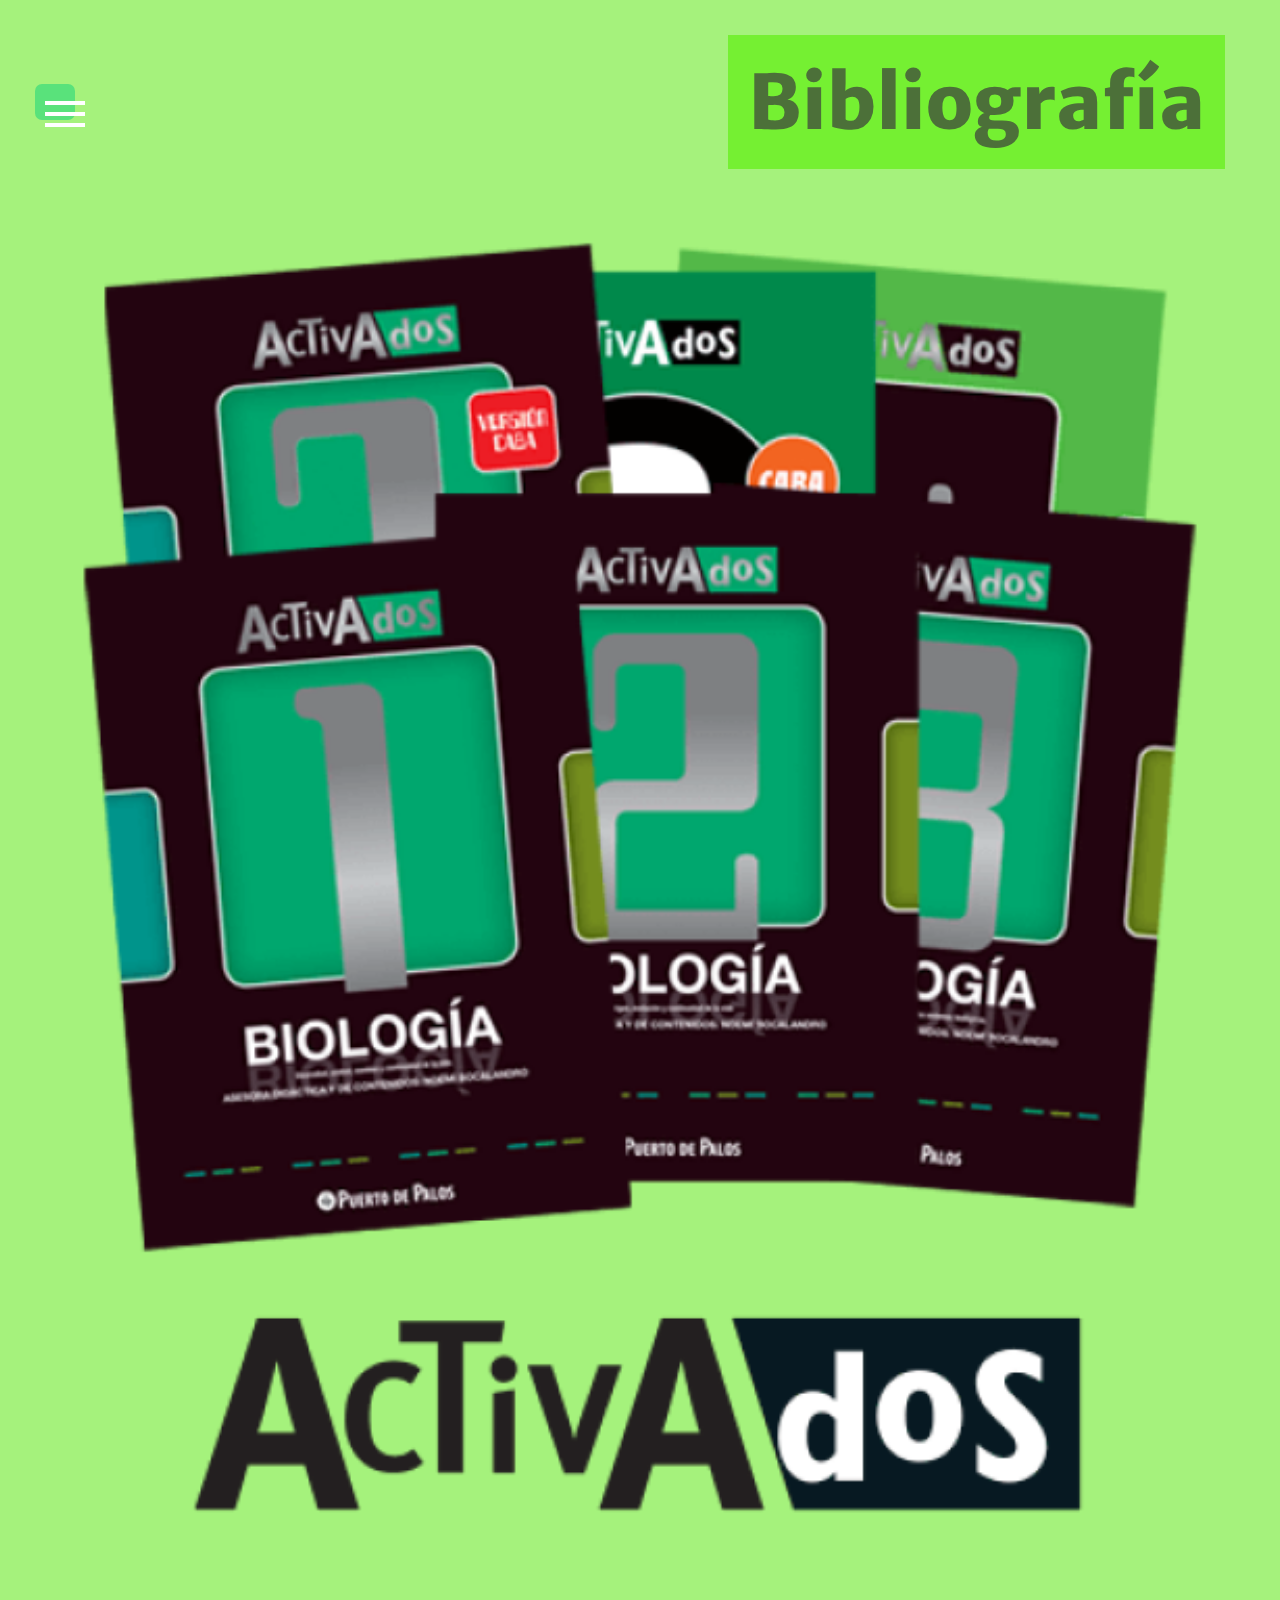
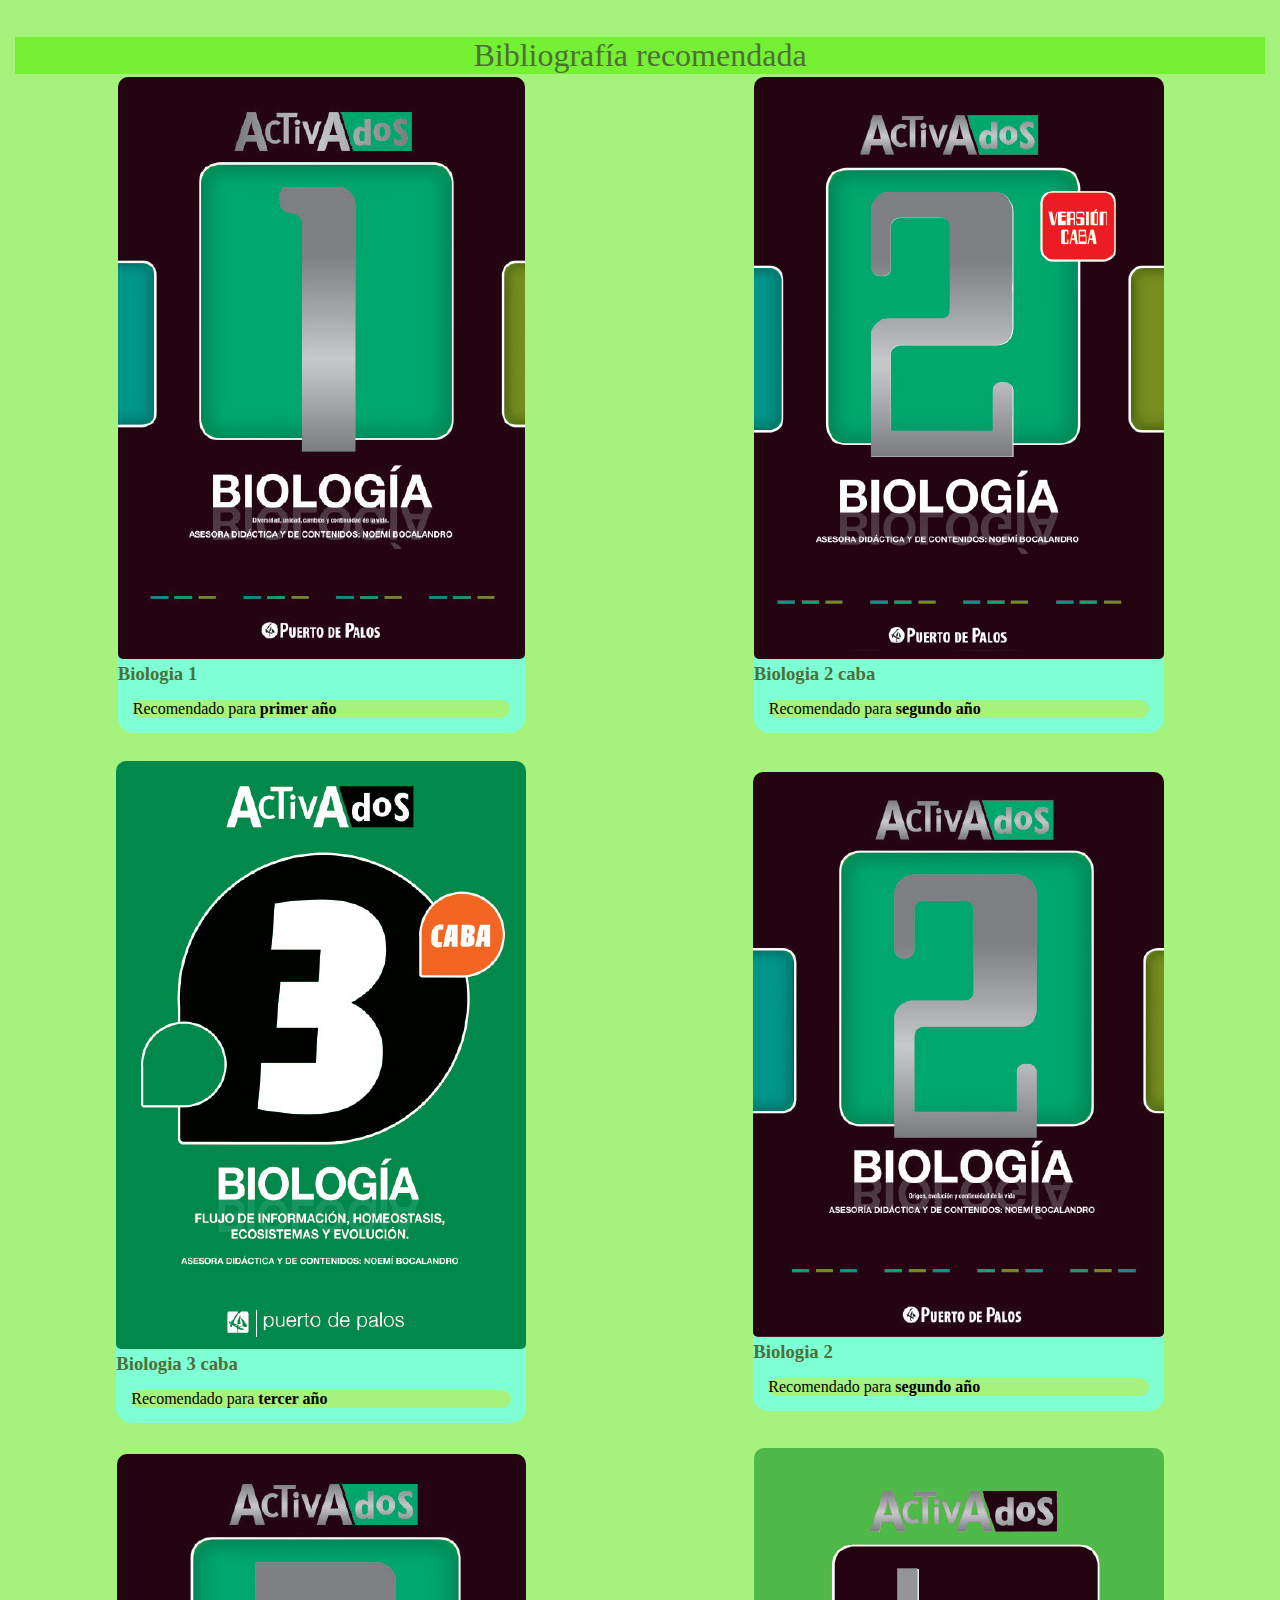
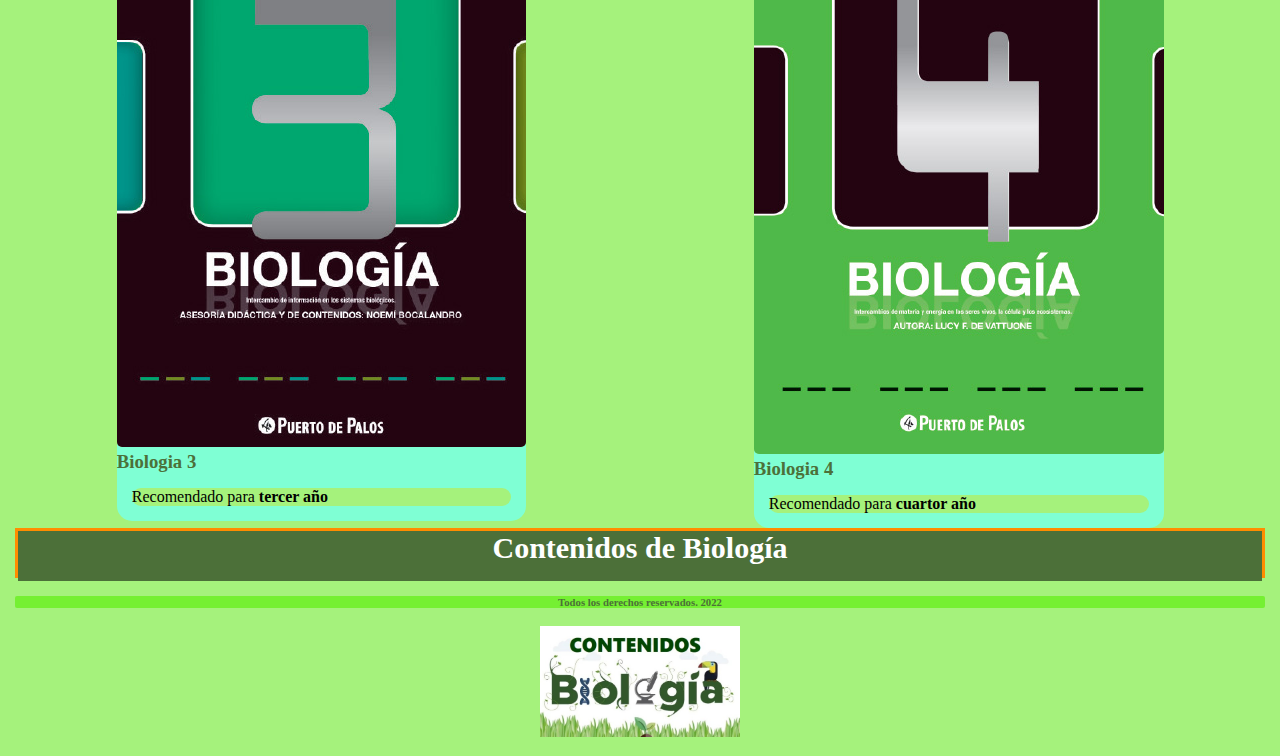
<file: bibliografia.html>
<!DOCTYPE html>
<html lang="es">
<head>
    <meta charset="UTF-8">
    <meta http-equiv="X-UA-Compatible" content="IE=edge">
    <meta name="viewport" content="width=device-width, initial-scale=1.0">
    <link rel="shortcut icon" href="./assets/Imagenes/greenstarbio.ico" type="image/x-icon">
    <title>Bibliografía</title>
    <link rel="stylesheet" href="./css/style.css">
    <link rel="stylesheet" href="./css/animaciones.css">
</head>
<body>
    <header>
        <nav class="menuHTML">
            <label for="menu-toggle">
                <div class="botonMenu">
                  <span></span>
                  <span></span>
                  <span></span>
                </div>
            </label>
            <input type="checkbox" id="menu-toggle" />
            <ul id="trickMenu">
                <li>
                   <a href="./index.html">Inicio: contenidos de biología</a>
                </li>
                <li>
                    <a href="./primero.html">Contenidos de primer año</a>
                </li>
                <li>
                    <a href="./segundo.html">Contenidos de segundo año</a>
                </li>
                <li>
                    <a href="./tercero.html">Contenidos de tercer año</a>
                </li>
                <li>
                    <a href="./registrese.html">Registrese</a>
                </li>
                <li>
                    <a href="./contacto.html">Contacto</a>
                </li>
                <li>
                     <a href="./bibliografia.html">Bibliografía</a>
                </li>
            </ul>
        </nav>
        <h1>Bibliografía</h1>
    </header>
    <main> 
        <figure>
            <img src="./assets/Imagenes/activadosbio.png" alt="Bibliografia para biología" width="100%">
        </figure>
        <h2>Bibliografía recomendada</h2>

        <section id="container">
            <div class="grid-container">

            <div class="grid-item g1">
                <img src="./assets/Imagenes/biologia1.jpg" alt="Biología 1 caba">
                <h3>Biologia 1</h3>
                <p>Recomendado para <b>primer año</b></p>
            </div>
            <div class="grid-item g2">
                <img src="./assets/Imagenes/biologia2caba.jpg" alt="Biología 2 caba">
                <h3>Biologia 2 caba</h3>
                <p>Recomendado para <b>segundo año</b></p>
            </div>
            <div class="grid-item g3">
                <img src="./assets/Imagenes/biologia3caba.jpg" alt="Biología 3 caba">
                <h3>Biologia 3 caba</h3>
                <p>Recomendado para <b>tercer año</b></p>
            </div>
            <div class="grid-item g4">
                <img src="./assets/Imagenes/biologia2.jpg" alt="Biología 2">
                <h3>Biologia 2</h3>
                <p>Recomendado para <b>segundo año</b></p>
            </div>
            <div class="grid-item g5">
                <img src="./assets/Imagenes/biologia3.jpg" alt="Biología 3">
                <h3>Biologia 3</h3>
                <p>Recomendado para <b>tercer año</b></p>
            </div>
            <div class="grid-item g6">
                <img src="./assets/Imagenes/biologia4.jpg" alt="Biología 4">
                <h3>Biologia 4</h3>
                <p>Recomendado para <b>cuartor año</b></p>
            </div>

            </div>


        </section>
     
        

    </main>
    <footer> 
        <section class="secciónPie">
            <div class="animación">
               Contenidos de Biología     
            </div>
        </section>
        <br>
        <h6 class="pie">Todos los derechos reservados. 2022</h6>
        <br>
        <figure>
            <img src="./assets/Imagenes/contenidos_biologia.jpg" alt="Imagen sobre biología" width="200px">
        </figure> 
    </footer>    
</body>
</html>
</file>
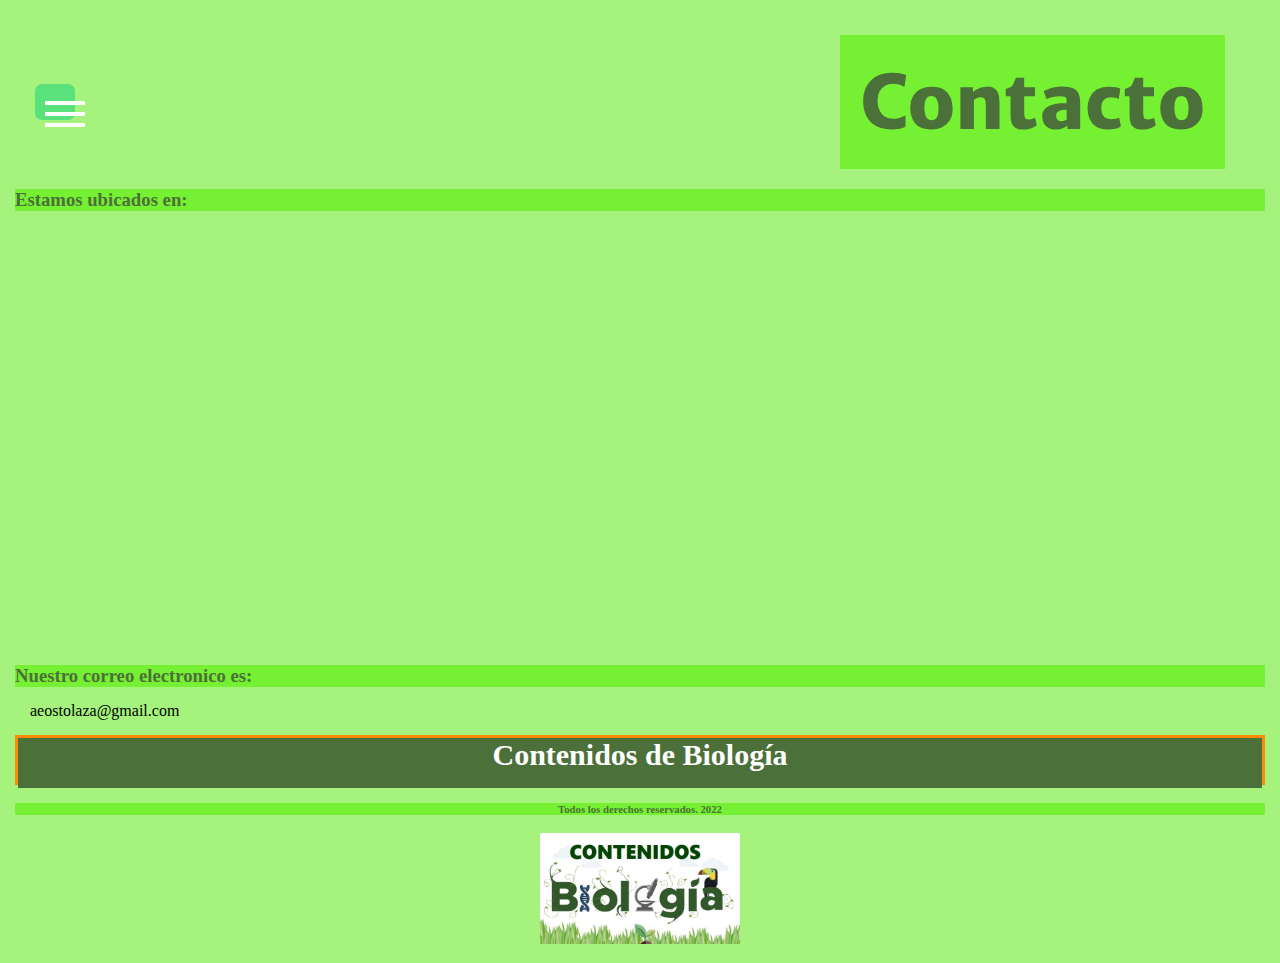
<file: contacto.html>
<!DOCTYPE html>
<html lang="es">
<head>
    <meta charset="UTF-8">
    <meta http-equiv="X-UA-Compatible" content="IE=edge">
    <meta name="viewport" content="width=device-width, initial-scale=1.0">
    <link rel="shortcut icon" href="./assets/Imagenes/greenstarbio.ico" type="image/x-icon">
    <title>Contacto</title>
    <link rel="stylesheet" href="./css/style.css">
    <link rel="stylesheet" href="./css/animaciones.css">
</head>
<body>
    <header>
        <nav class="menuHTML">
            <label for="menu-toggle">
                <div class="botonMenu">
                  <span></span>
                  <span></span>
                  <span></span>
                </div>
            </label>
            <input type="checkbox" id="menu-toggle" />
            <ul id="trickMenu">
                <li>
                   <a href="./index.html">Inicio: contenidos de biología</a>
                </li>
                <li>
                    <a href="./primero.html">Contenidos de primer año</a>
                </li>
                <li>
                    <a href="./segundo.html">Contenidos de segundo año</a>
                </li>
                <li>
                    <a href="./tercero.html">Contenidos de tercer año</a>
                </li>
                <li>
                    <a href="./registrese.html">Registrese</a>
                </li>
                <li>
                    <a href="./contacto.html">Contacto</a>
                </li>
                <li>
                     <a href="./bibliografia.html">Bibliografía</a>
                </li>
            </ul>
        </nav>
        <h1>Contacto</h1>
    </header>    
    <main>
        <h3>Estamos ubicados en:</h3> 
        <iframe src="https://www.google.com/maps/embed?pb=!1m18!1m12!1m3!1d3283.8739543149413!2d-58.498899685552196!3d-34.6073486804585!2m3!1f0!2f0!3f0!3m2!1i1024!2i768!4f13.1!3m3!1m2!1s0x95bcb62624bb6d81%3A0xa37070af0e3ef2ec!2sConcordia%202580%2C%20C1417AIJ%20CABA!5e0!3m2!1ses!2sar!4v1653620082288!5m2!1ses!2sar" 
            width="100%" 
            height="450" 
            style="border:0;" 
            allowfullscreen="" 
            loading="lazy" 
            referrerpolicy="no-referrer-when-downgrade">
        </iframe>
        <br>
        <h3>Nuestro correo electronico es:</h3> 
        <p>aeostolaza@gmail.com</p>
    </main>
    <footer>
        <section class="secciónPie">
            <div class="animación">
               Contenidos de Biología     
            </div>
        </section>
        <br>
        <h6 class="pie">Todos los derechos reservados. 2022</h6>
        <br>
        <figure>
            <img src="./assets/Imagenes/contenidos_biologia.jpg" alt="Imagen sobre biología" width="200px">
        </figure>  
    </footer>    
</body>
</html>
</file>
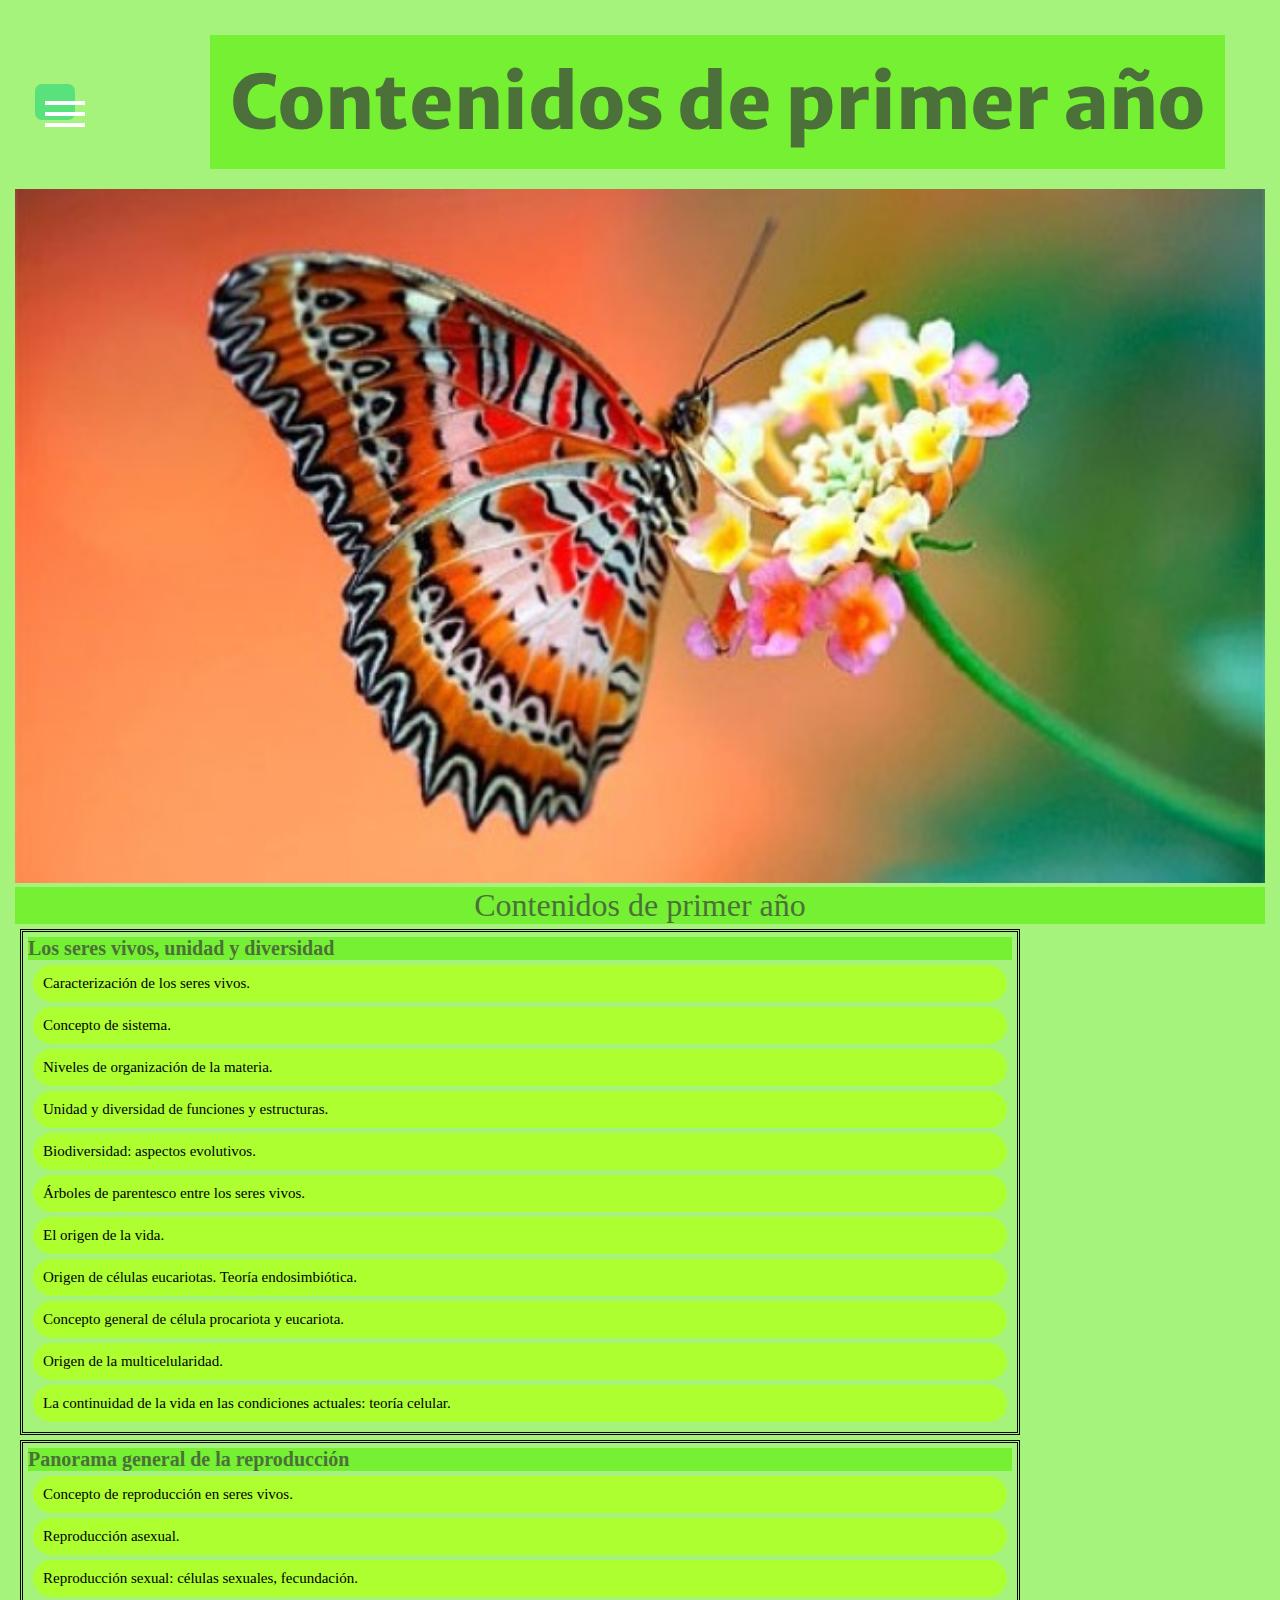
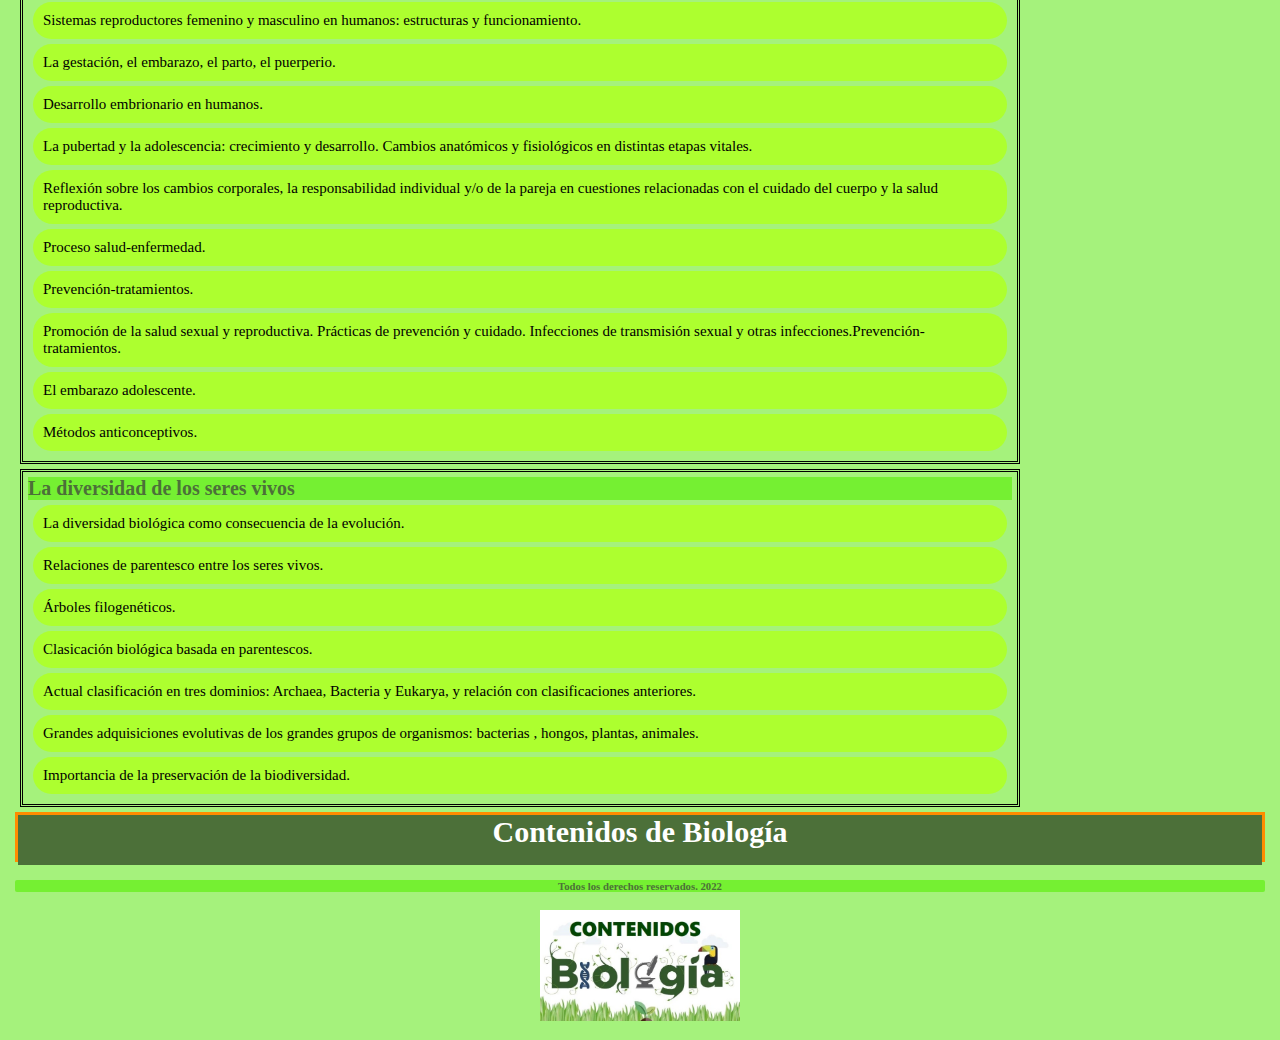
<file: primero.html>
<!DOCTYPE html>
<html lang="es">
<head>
    <meta charset="UTF-8">
    <meta http-equiv="X-UA-Compatible" content="IE=edge">
    <meta name="viewport" content="width=device-width, initial-scale=1.0">
    <link rel="shortcut icon" href="./assets/Imagenes/greenstarbio.ico" type="image/x-icon">
    <title>Primero</title>
    <link rel="stylesheet" href="./css/style.css">
    <link rel="stylesheet" href="./css/animaciones.css">
</head>
<body>
    <header>
        <nav class="menuHTML">
            <label for="menu-toggle">
                <div class="botonMenu">
                  <span></span>
                  <span></span>
                  <span></span>
                </div>
            </label>
            <input type="checkbox" id="menu-toggle" />
            <ul id="trickMenu">
                <li>
                   <a href="./index.html">Inicio: contenidos de biología</a>
                </li>
                <li>
                    <a href="./primero.html">Contenidos de primer año</a>
                </li>
                <li>
                    <a href="./segundo.html">Contenidos de segundo año</a>
                </li>
                <li>
                    <a href="./tercero.html">Contenidos de tercer año</a>
                </li>
                <li>
                    <a href="./registrese.html">Registrese</a>
                </li>
                <li>
                    <a href="./contacto.html">Contacto</a>
                </li>
                <li>
                     <a href="./bibliografia.html">Bibliografía</a>
                </li>
            </ul>
         </nav>
         <h1>Contenidos de primer año</h1>
    </header>
    <main> 
        <figure>
            <img src="./assets/Imagenes/biologia1_seres_vivos.jpg" alt="Contenidos primer año" width="100%">
        </figure>
        <h2>Contenidos de primer año</h2>
        <section class="cajasección">
            <h4>Los seres vivos, unidad y diversidad</h4>
            <div>
                <p class="explicativo">Caracterización de los seres vivos.</p>
            </div>
            <div>
                <p class="explicativo">Concepto de sistema.</p>
            </div>
            <div>
                <p class="explicativo">Niveles de organización de la materia.</p>
            </div>
            <div>
                <p class="explicativo">Unidad y diversidad de funciones y estructuras.</p>
            </div>
            <div>
                <p class="explicativo">Biodiversidad: aspectos evolutivos.</p>
            </div>
            <div>
                <p class="explicativo">Árboles de parentesco entre los seres vivos.</p>
            </div>
            <div>
                <p class="explicativo">El origen de la vida.</p>
            </div>
            <div>
                <p class="explicativo">Origen de células eucariotas. Teoría endosimbiótica.</p>
            </div>
            <div>
                <p class="explicativo">Concepto general de célula procariota y eucariota.</p>
            </div>
            <div>
                <p class="explicativo">Origen de la multicelularidad.</p>
            </div>
            <div>
                <p class="explicativo">La continuidad de la vida en las condiciones actuales: teoría celular.</p>
            </div>
        </section>
        <section class="cajasección">
            <h4>Panorama general de la reproducción</h4>
            <div>
                <p class="explicativo">Concepto de reproducción en seres vivos.</p>
            </div>
            <div>
                <p class="explicativo">Reproducción asexual.</p>
            </div>
            <div>
                <p class="explicativo">Reproducción sexual: células sexuales, fecundación.</p>
            </div>
            <div>
                <p class="explicativo">Sistemas reproductores femenino y masculino en humanos: estructuras y funcionamiento.</p>
            </div>
            <div>
                <p class="explicativo">La gestación, el embarazo, el parto, el puerperio.</p>
            </div>
            <div> <p class="explicativo">Desarrollo embrionario en humanos.</p>
            </div>
            <div>
                <p class="explicativo">La pubertad y la adolescencia: crecimiento y desarrollo. Cambios anatómicos y fisiológicos en distintas etapas vitales.</p>
            </div>
            <div>
                <p class="explicativo">Reflexión sobre los cambios corporales, la responsabilidad individual y/o de la pareja en cuestiones relacionadas con el cuidado del cuerpo y la salud reproductiva.</p>
            </div>
            <div>
                <p class="explicativo">Proceso salud-enfermedad.</p>
            </div>
            <div>
                <p class="explicativo">Prevención-tratamientos.</p>
            </div>
            <div>
                <p class="explicativo">Promoción de la salud sexual y reproductiva. Prácticas de prevención y cuidado. Infecciones de transmisión sexual y otras infecciones.Prevención-tratamientos.</p>
            </div>
            <div>
                <p class="explicativo">El embarazo adolescente.</p>
            </div>
            <div>
                <p class="explicativo">Métodos anticonceptivos.</p>
            </div>
        
        </section>
        <section class="cajasección">
        <h4>La diversidad de los seres vivos</h4>
        <div>
            <p class="explicativo">La diversidad biológica como consecuencia de la evolución.</p>
        </div>
        <div>
            <p class="explicativo">Relaciones de parentesco entre los seres vivos.</p>
        </div>
        <div>
            <p class="explicativo">Árboles filogenéticos.</p>
        </div>
        <div>
            <p class="explicativo">Clasicación biológica basada en parentescos.</p>
        </div>
        <div>
            <p class="explicativo">Actual clasificación en tres dominios: Archaea, Bacteria y Eukarya, y relación con clasificaciones anteriores.</p>
        </div>
        <div>
            <p class="explicativo">Grandes adquisiciones evolutivas de los grandes grupos de organismos: bacterias , hongos, plantas, animales.</p>
        </div>
        <div>
            <p class="explicativo">Importancia de la preservación de la biodiversidad.</p>
        </div>        
        </section>    
    </main>
    <footer> 
        <section class="secciónPie">
            <div class="animación">
               Contenidos de Biología     
            </div>
        </section>
        <br>
        <h6 class="pie">Todos los derechos reservados. 2022</h6>
        <br>
        <figure>
            <img src="./assets/Imagenes/contenidos_biologia.jpg" alt="Imagen sobre biología" width="200px">
        </figure>  
    </footer>
</body>
</html>
</file>
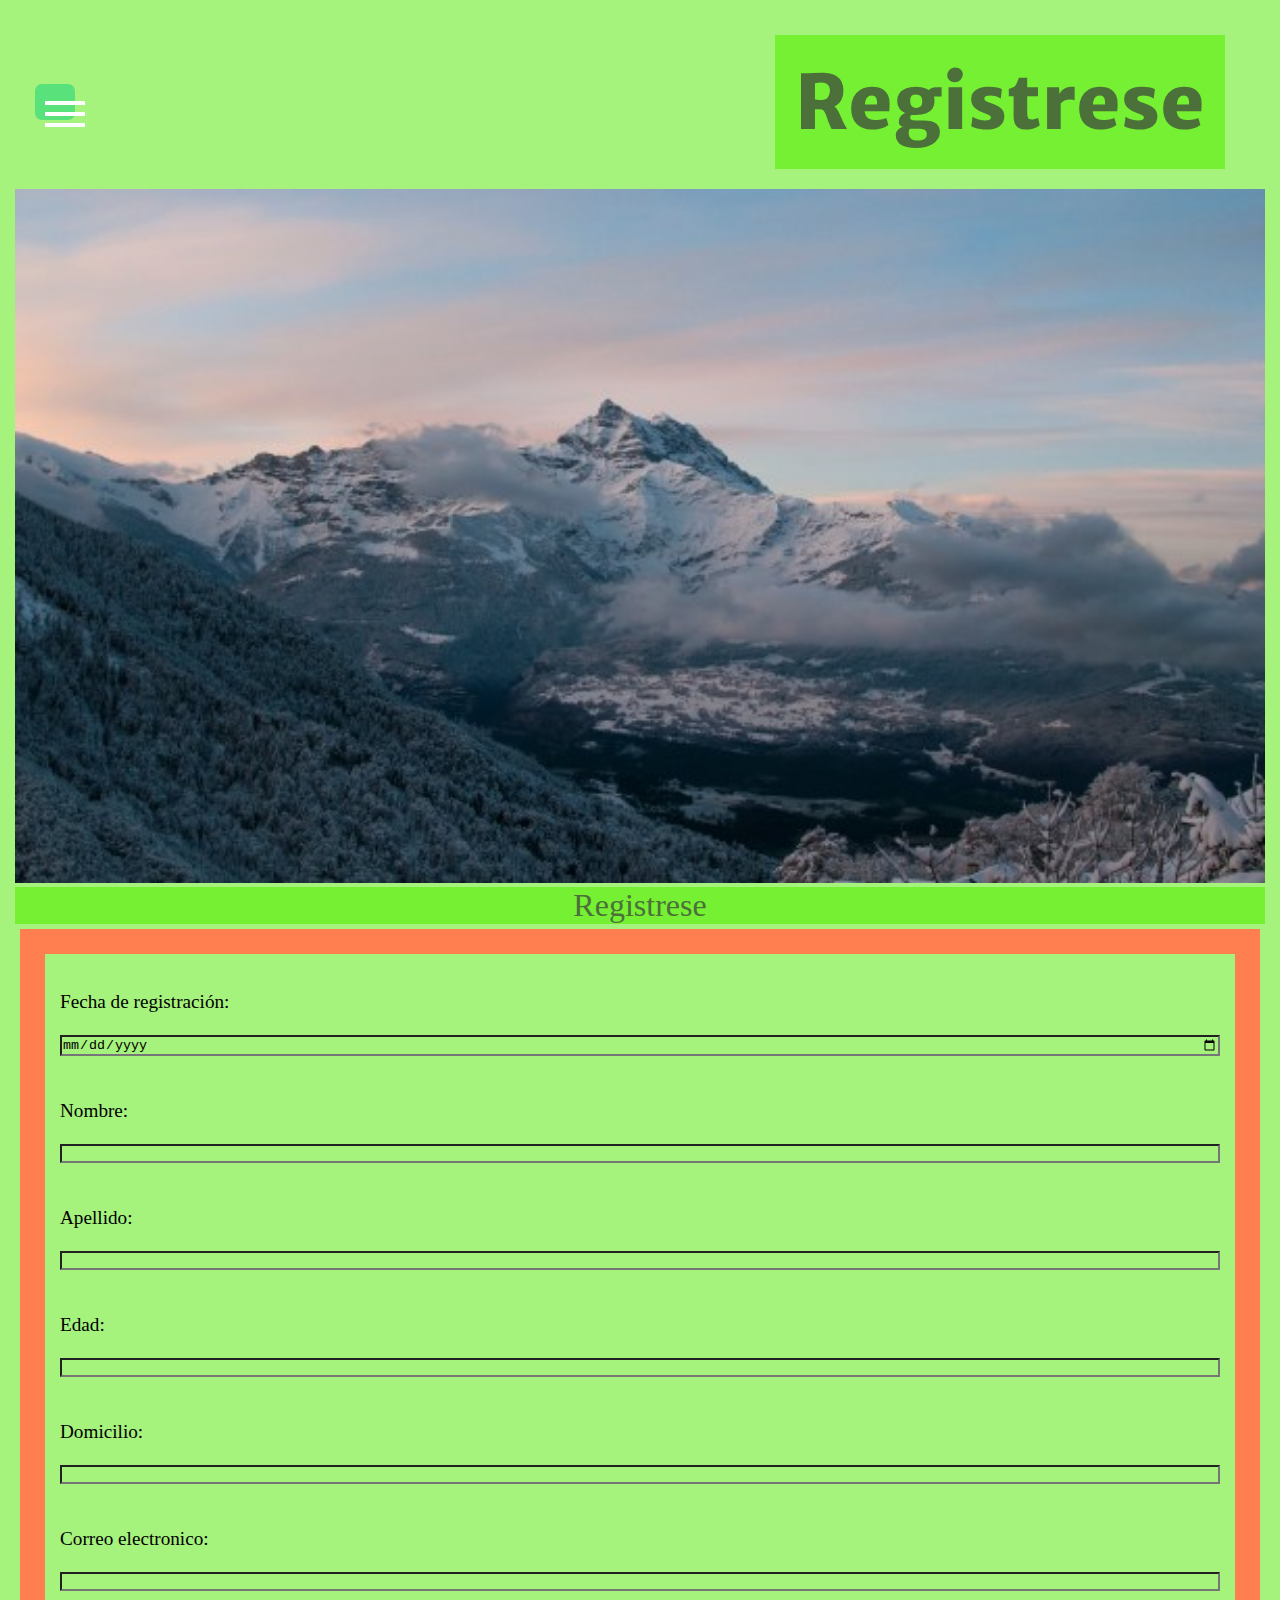
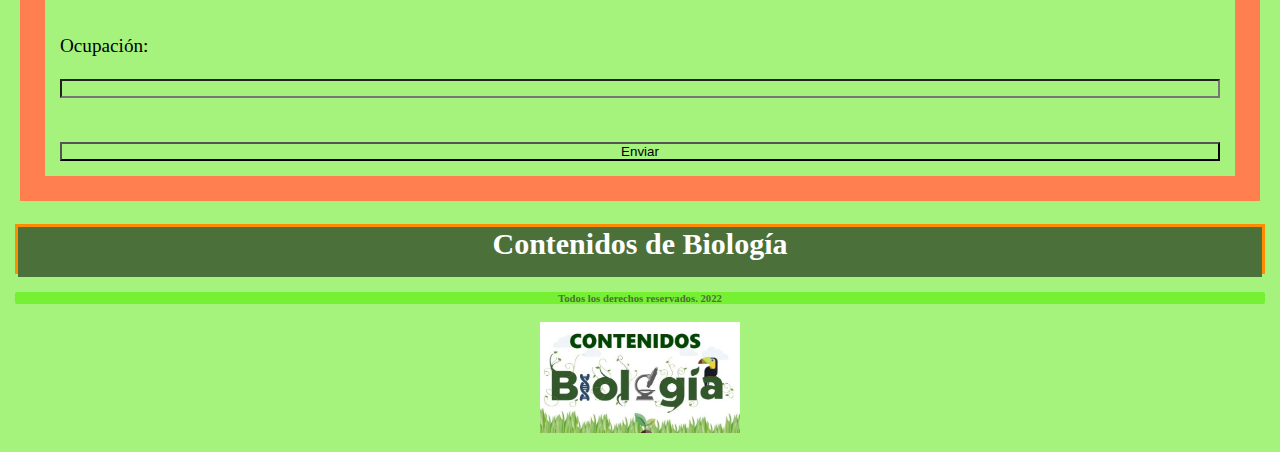
<file: registrese.html>
<!DOCTYPE html>
<html lang="es">
  <head>
    <meta charset="UTF-8">
    <meta http-equiv="X-UA-Compatible" content="IE=edge">
    <meta name="viewport" content="width=device-width, initial-scale=1.0">
    <link rel="shortcut icon" href="./assets/Imagenes/greenstarbio.ico" type="image/x-icon">
    <title>Registrese</title>
    <link rel="stylesheet" href="./css/style.css">
    <link rel="stylesheet" href="./css/animaciones.css">
  </head>
  <body>
    <header>
      <nav class="menuHTML">
        <label for="menu-toggle">
            <div class="botonMenu">
              <span></span>
              <span></span>
              <span></span>
            </div>
        </label>
        <input type="checkbox" id="menu-toggle" />
        <ul id="trickMenu">
            <li>
               <a href="./index.html">Inicio: contenidos de biología</a>
            </li>
            <li>
                <a href="./primero.html">Contenidos de primer año</a>
            </li>
            <li>
                <a href="./segundo.html">Contenidos de segundo año</a>
            </li>
            <li>
                <a href="./tercero.html">Contenidos de tercer año</a>
            </li>
            <li>
                <a href="./registrese.html">Registrese</a>
            </li>
            <li>
                <a href="./contacto.html">Contacto</a>
            </li>
            <li>
                 <a href="./bibliografia.html">Bibliografía</a>
            </li>
        </ul>
      </nav>
      <h1>Registrese</h1>
    </header>
    <main>
      <figure>
        <img src="./assets/Imagenes/paisaje_montania.jpg" alt="Contenidos primer año" width="100%">
      </figure>
      <h2>Registrese</h2>
      <form action="" method="post">
       <br>
       <label for="registración">Fecha de registración:</label>
       <br>
       <input type="date" id="registración" name="registración">
       <br><br>
       <label for="nombre">Nombre:</label>
       <br>
       <input type="text" id="nombre" name="nombre">
       <br><br>
       <label for="apellido">Apellido:</label>
       <br>
       <input type="text" id="apellido" name="apellido">
       <br><br>
       <label for="edad">Edad:</label>
       <br>
       <input type="text" id="edad" name="edad">
       <br><br>
       <label for="domicilio">Domicilio:</label>
       <br>
       <input type="text" id="domicilio" name="domicilio">
       <br><br>
       <label for="correo">Correo electronico:</label>
       <br>
       <input type="email" name="correo" id="correo">
        <br><br>
       <label for="ocupación">Ocupación:</label>
       <br>
       <input type="text" id="ocupación" name="ocupación">
       <br><br>
       <input type="button" value="Enviar">
      </form>
      <br>
    </main>
    <footer>
      <section class="secciónPie">
       <div class="animación">
         Contenidos de Biología     
       </div>
      </section>
      <br>
      <h6 class="pie">Todos los derechos reservados. 2022</h6>
      <br>
      <figure>
       <img src="./assets/Imagenes/contenidos_biologia.jpg" alt="Imagen sobre biología" width="200px">
      </figure>
    </footer>
  </body>
</html>
</file>
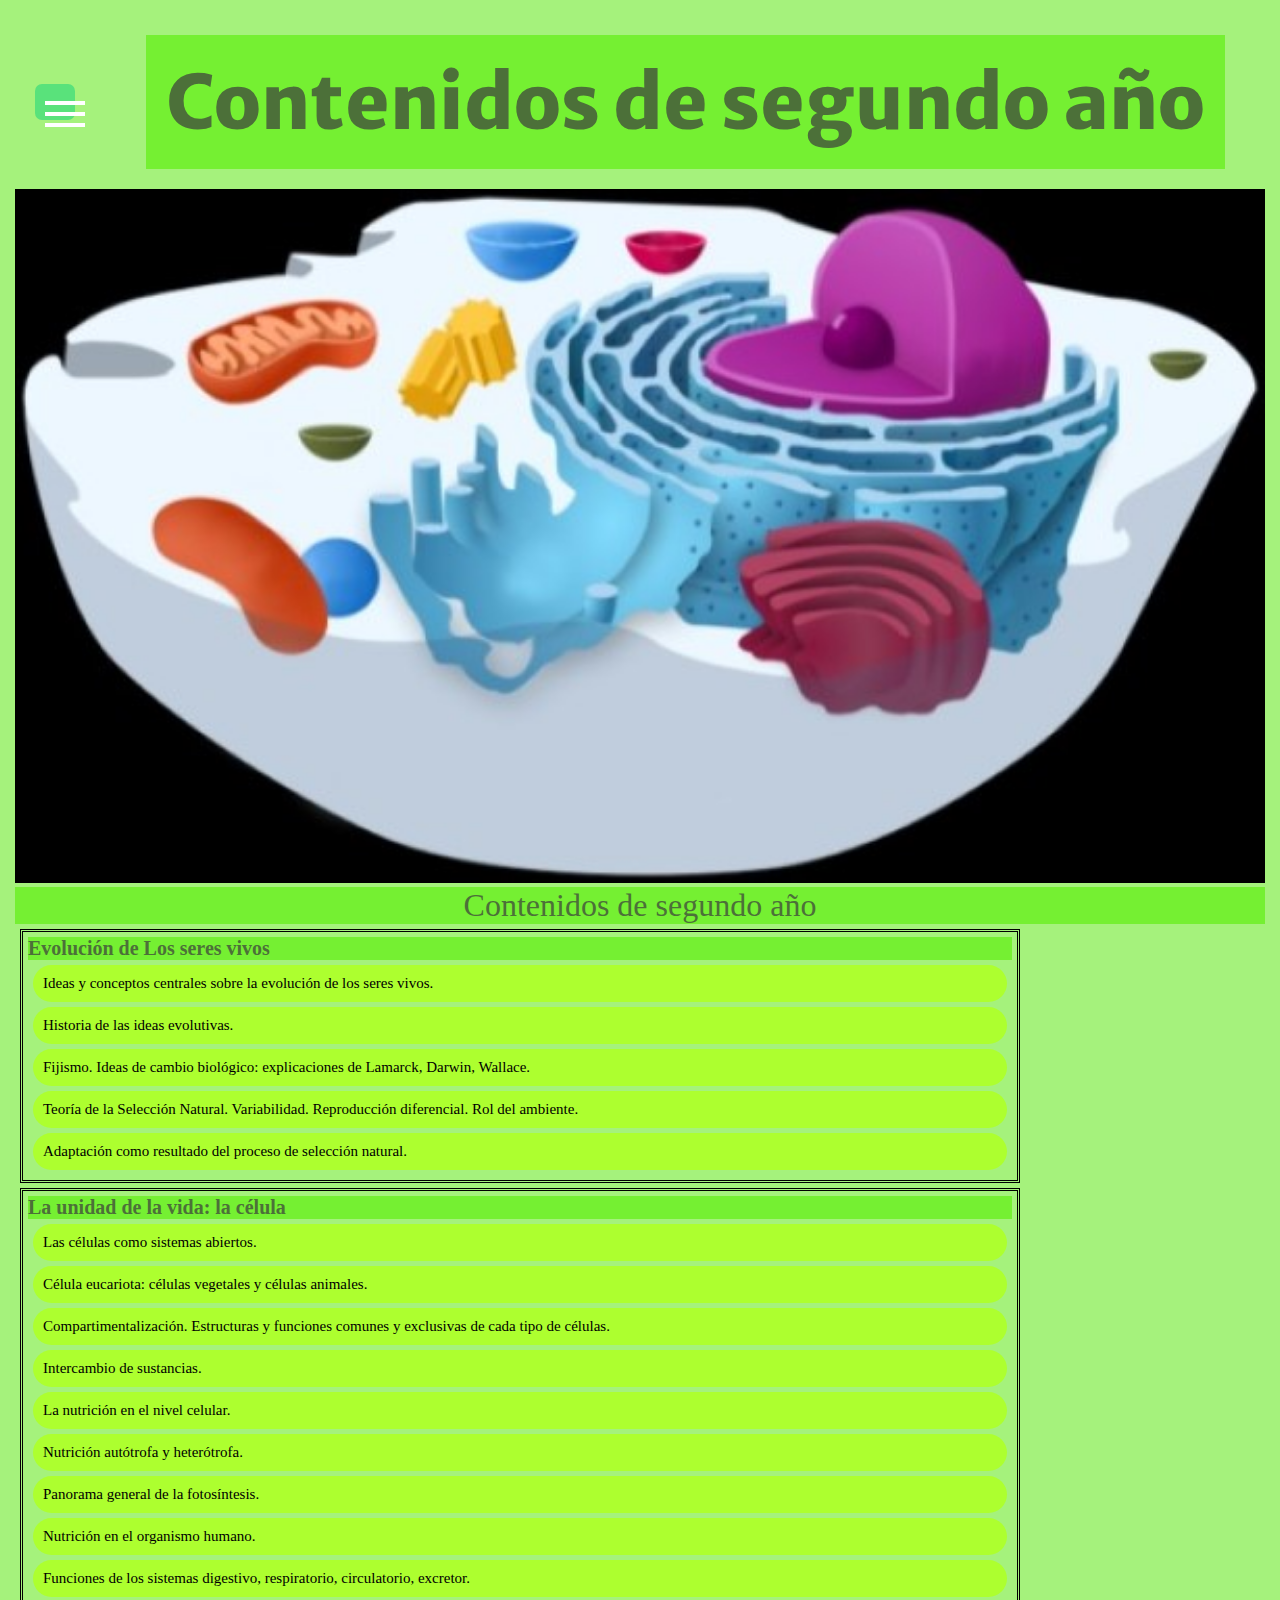
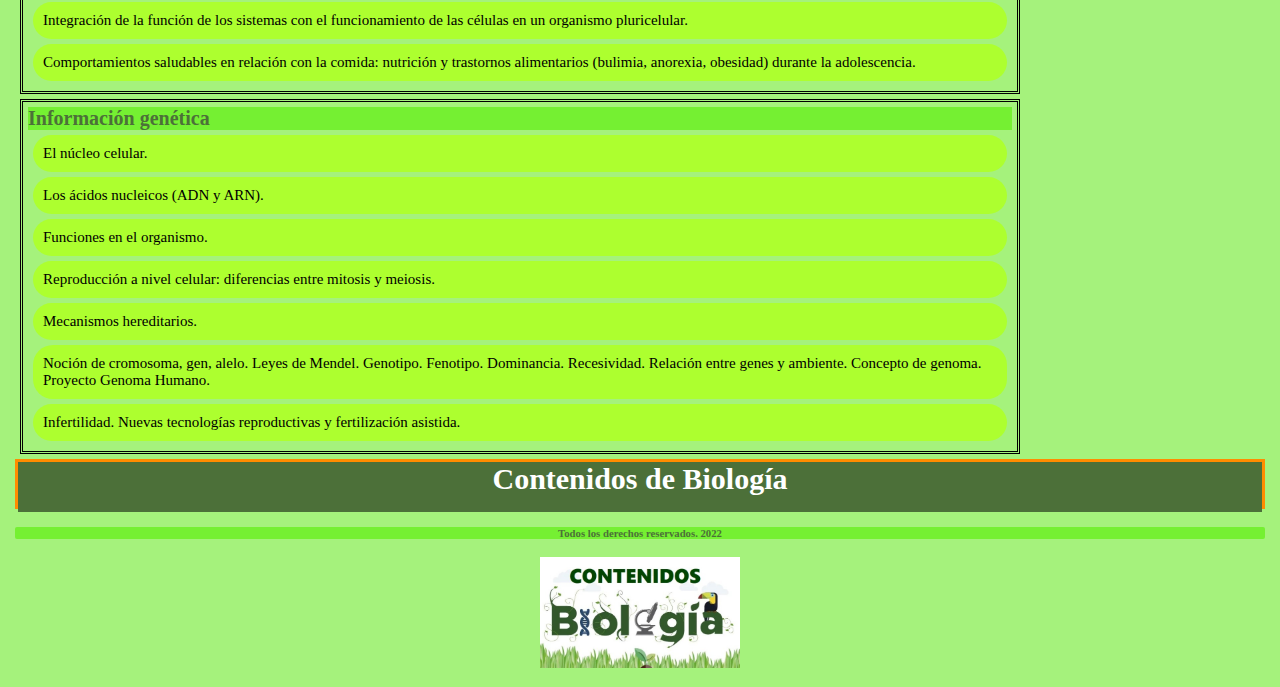
<file: segundo.html>
<!DOCTYPE html>
<html lang="es">
<head>
    <meta charset="UTF-8">
    <meta http-equiv="X-UA-Compatible" content="IE=edge">
    <meta name="viewport" content="width=device-width, initial-scale=1.0">
    <link rel="shortcut icon" href="./assets/Imagenes/greenstarbio.ico" type="image/x-icon">
    <title>Segundo</title>
    <link rel="stylesheet" href="./css/style.css">
    <link rel="stylesheet" href="./css/animaciones.css">
</head>
<body>
    <header>
        <nav class="menuHTML">
            <label for="menu-toggle">
                <div class="botonMenu">
                  <span></span>
                  <span></span>
                  <span></span>
                </div>
            </label>
            <input type="checkbox" id="menu-toggle" />
            <ul id="trickMenu">
                <li>
                   <a href="./index.html">Inicio: contenidos de biología</a>
                </li>
                <li>
                    <a href="./primero.html">Contenidos de primer año</a>
                </li>
                <li>
                    <a href="./segundo.html">Contenidos de segundo año</a>
                </li>
                <li>
                    <a href="./tercero.html">Contenidos de tercer año</a>
                </li>
                <li>
                    <a href="./registrese.html">Registrese</a>
                </li>
                <li>
                    <a href="./contacto.html">Contacto</a>
                </li>
                <li>
                     <a href="./bibliografia.html">Bibliografía</a>
                </li>
            </ul>
        </nav>
        <h1>Contenidos de segundo año</h1>
    </header>
    <main> 
        <figure>
            <img src="./assets/Imagenes/biologia2_celula.jpg" alt="Contenidos segundo año" width="100%">
        </figure>
        <h2>Contenidos de segundo año</h2>
        <section class="cajasección">
            <h4>Evolución de Los seres vivos</h4>
            <div>            
                <p class="explicativo">Ideas y conceptos centrales sobre la evolución de los seres vivos.</p>
            </div>
            <div>
                <p class="explicativo">Historia de las ideas evolutivas.</p>
            </div>
            <div>
             <p class="explicativo">Fijismo. Ideas de cambio biológico: explicaciones de Lamarck, Darwin, Wallace.</p>
            </div>
            <div>
                <p class="explicativo">Teoría de la Selección Natural. Variabilidad. Reproducción diferencial. Rol del ambiente.</p>
            </div>
            <div>
             <p class="explicativo">Adaptación como resultado del proceso de selección natural.</p>
            </div>
        </section>
    <section class="cajasección">
        <h4>La unidad de la vida: la célula</h4>
        <div>
            <p class="explicativo">Las células como sistemas abiertos.</p>
        </div>
        <div>
            <p class="explicativo">Célula eucariota: células vegetales y células animales.</p>
        </div>
        <div>
            <p class="explicativo">Compartimentalización. Estructuras y funciones comunes y exclusivas de cada tipo de células.</p>
        </div>
        <div>
            <p class="explicativo">Intercambio de sustancias.</p>
        </div>
        <div>
            <p class="explicativo">La nutrición en el nivel celular.</p>
        </div>
        <div>
            <p class="explicativo">Nutrición autótrofa y heterótrofa.</p>
        </div>
        <div>
            <p class="explicativo">Panorama general de la fotosíntesis.</p>
        </div>
        <div>
            <p class="explicativo">Nutrición en el organismo humano.</p>
        </div>
        <div>
            <p class="explicativo">Funciones de los sistemas digestivo, respiratorio, circulatorio, excretor.</p>
        </div>
        <div>
            <p class="explicativo">Integración de la función de los sistemas con el funcionamiento de las células en un organismo pluricelular.</p>
        </div>
        <div>
            <p class="explicativo">Comportamientos saludables en relación con la comida: nutrición y trastornos alimentarios (bulimia, anorexia, obesidad) durante la adolescencia.</p>
        </div>
    </section>

    <section class="cajasección">
        <h4>Información genética</h4>
        <div>
            <p class="explicativo">El núcleo celular.</p>
        </div>
        <div>
            <p class="explicativo">Los ácidos nucleicos (ADN y ARN).</p>
        </div>
        <div>
            <p class="explicativo">Funciones en el organismo.</p>
        </div>
        <div>
            <p class="explicativo">Reproducción a nivel celular: diferencias entre mitosis y meiosis.</p>
        </div>
        <div>
            <p class="explicativo">Mecanismos hereditarios.</p>
        </div>
        <div>
            <p class="explicativo">Noción de cromosoma, gen, alelo. Leyes de Mendel. Genotipo. Fenotipo. Dominancia. Recesividad. Relación entre genes y ambiente. Concepto de genoma. Proyecto Genoma Humano.</p>
        </div>
        <div>
            <p class="explicativo">Infertilidad. Nuevas tecnologías reproductivas y fertilización asistida.</p>
        </div>
    </section>    
    </main>
    <footer>
        <section class="secciónPie">
            <div class="animación">
               Contenidos de Biología     
            </div>
        </section>
        <br>
        <h6 class="pie">Todos los derechos reservados. 2022</h6>
        <br>
        <figure>
            <img src="./assets/Imagenes/contenidos_biologia.jpg" alt="Imagen sobre biología" width="200px">
        </figure>   
    </footer>    
</body>
</html>
</file>
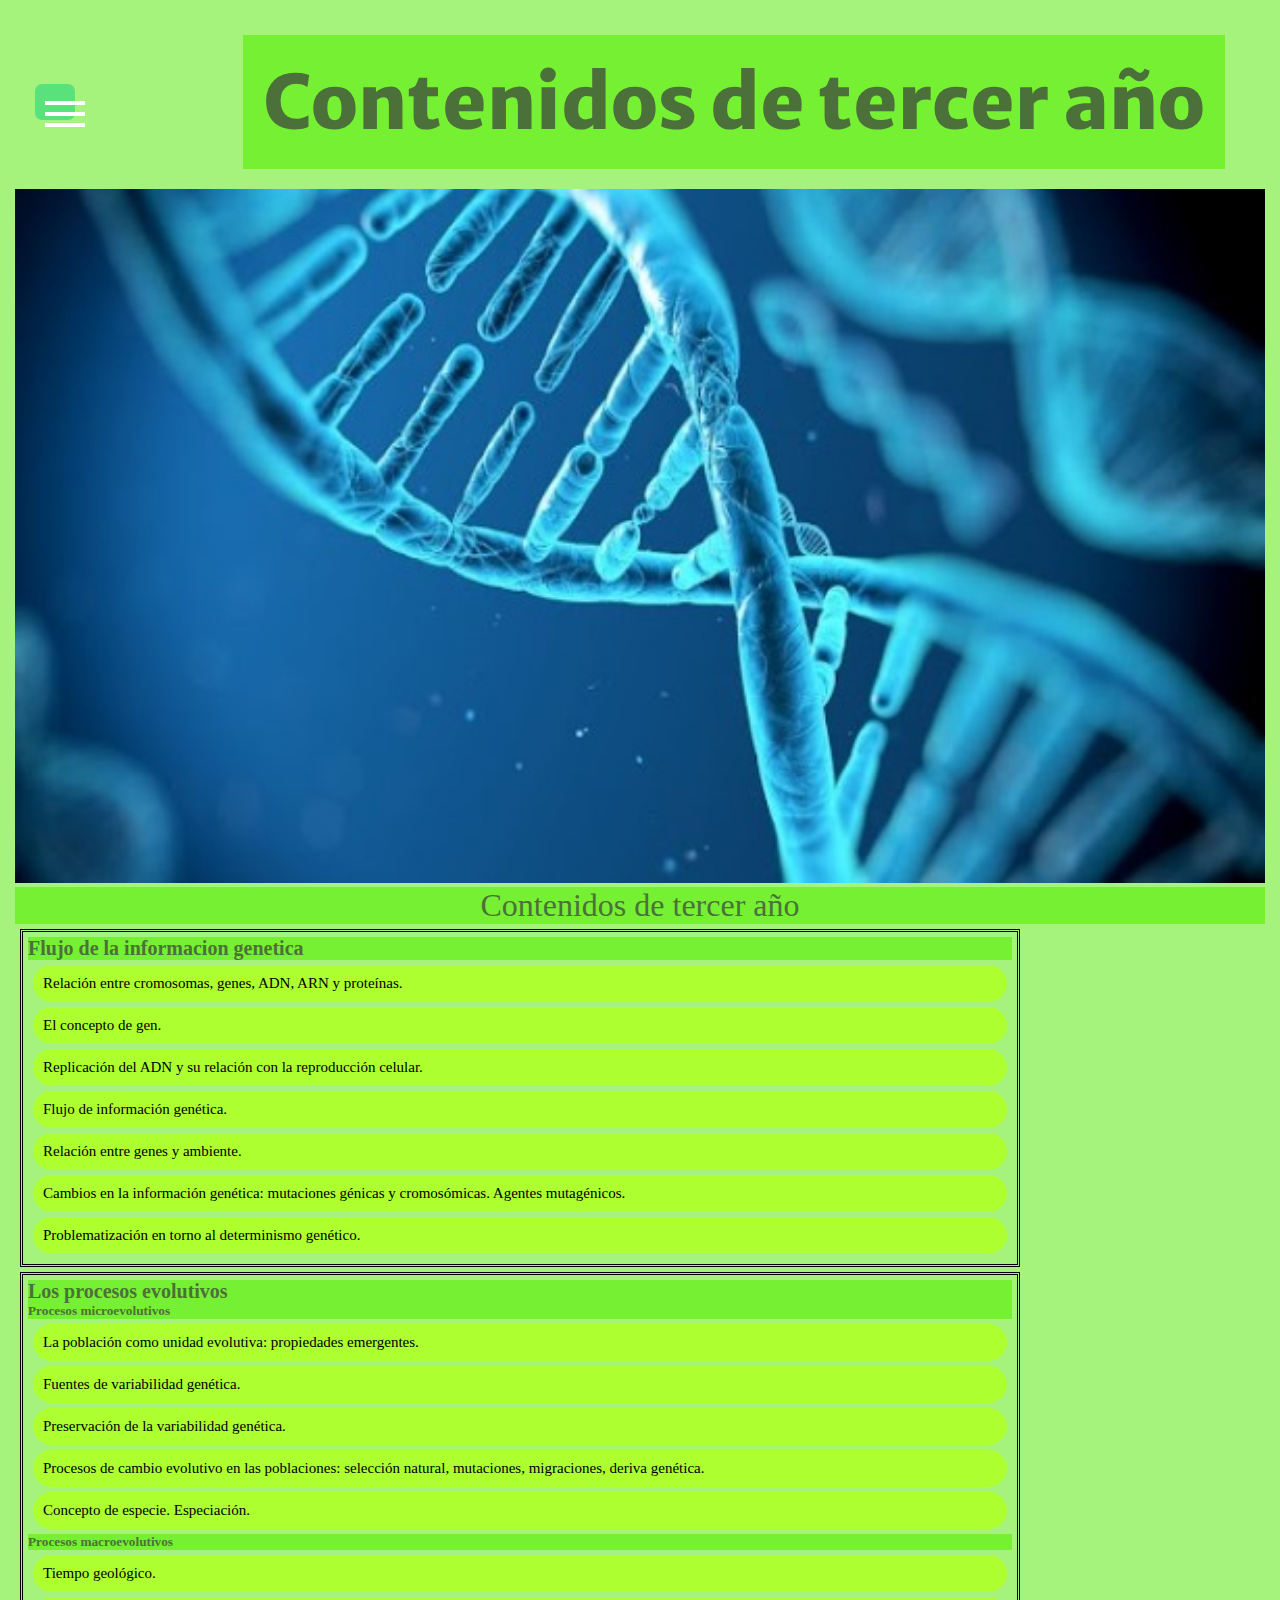
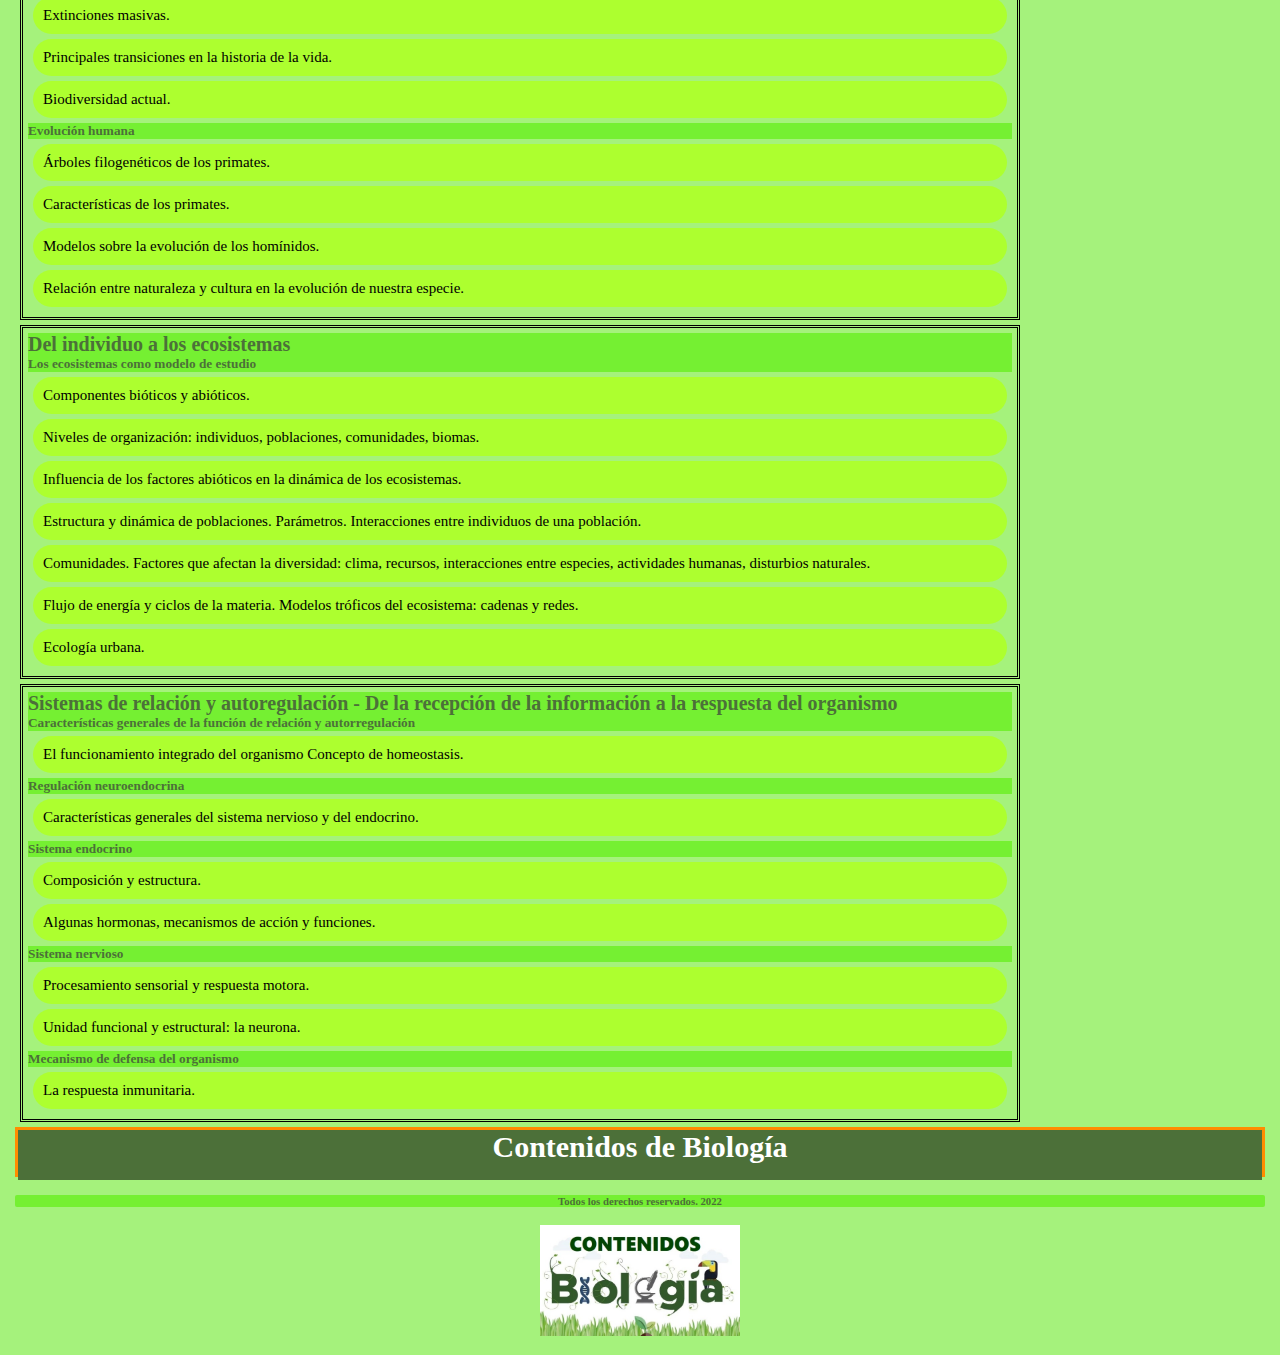
<file: tercero.html>
<!DOCTYPE html>
<html lang="es">
<head>
    <meta charset="UTF-8">
    <meta http-equiv="X-UA-Compatible" content="IE=edge">
    <meta name="viewport" content="width=device-width, initial-scale=1.0">
    <link rel="shortcut icon" href="./assets/Imagenes/greenstarbio.ico" type="image/x-icon">
    <title>Tercero</title>
    <link rel="stylesheet" href="./css/style.css">
    <link rel="stylesheet" href="./css/animaciones.css">
</head>
<body>
    <header>
        <nav class="menuHTML">
            <label for="menu-toggle">
                <div class="botonMenu">
                  <span></span>
                  <span></span>
                  <span></span>
                </div>
            </label>
            <input type="checkbox" id="menu-toggle" />
            <ul id="trickMenu">
                <li>
                   <a href="./index.html">Inicio: contenidos de biología</a>
                </li>
                <li>
                    <a href="./primero.html">Contenidos de primer año</a>
                </li>
                <li>
                    <a href="./segundo.html">Contenidos de segundo año</a>
                </li>
                <li>
                    <a href="./tercero.html">Contenidos de tercer año</a>
                </li>
                <li>
                    <a href="./registrese.html">Registrese</a>
                </li>
                <li>
                    <a href="./contacto.html">Contacto</a>
                </li>
                <li>
                     <a href="./bibliografia.html">Bibliografía</a>
                </li>
            </ul>
        </nav>
        <h1>Contenidos de tercer año</h1>
    </header>
    <main> 
        <figure>
            <img src="./assets/Imagenes/biologia3_adn.jpg" alt="Contenidos tercer año" width="100%">
        </figure>
        <h2>Contenidos de tercer año</h2>
        <section class="cajasección">
            <h4>Flujo de la informacion genetica</h4>
            <div>
                <p class="explicativo">Relación entre cromosomas, genes, ADN, ARN y proteínas.</p>
            </div>
            <div>
                <p class="explicativo">El concepto de gen.</p>
            </div>
            <div>
                <p class="explicativo">Replicación del ADN y su relación con la reproducción celular.</p>
            </div>
            <div>
                <p class="explicativo">Flujo de información genética.</p>
            </div>
            <div>
                <p class="explicativo">Relación entre genes y ambiente.</p>
            </div>
            <div>
                <p class="explicativo">Cambios en la información genética: mutaciones génicas y cromosómicas. Agentes mutagénicos.</p>
            </div>
            <div>
                <p class="explicativo">Problematización en torno al determinismo genético.</p>
            </div>
        </section>
        <section class="cajasección">
            <h4>Los procesos evolutivos</h4>
            <h5>Procesos microevolutivos</h5>
            <div>
                <p class="explicativo">La población como unidad evolutiva: propiedades emergentes.</p>
            </div>
            <div>
                <p class="explicativo">Fuentes de variabilidad genética.</p>
            </div>
            <div>
                <p class="explicativo">Preservación de la variabilidad genética.</p>
            </div>
            <div>
                <p class="explicativo">Procesos de cambio evolutivo en las poblaciones: selección natural, mutaciones, migraciones, deriva genética.</p>
            </div>
            <div>
                <p class="explicativo">Concepto de especie. Especiación.</p>
            </div>
            <h5>Procesos macroevolutivos</h5>
            <div>
                <p class="explicativo">Tiempo geológico.</p>            
            </div>
            <div>
                <p class="explicativo">Extinciones masivas.</p>            
            </div>
            <div>
                <p class="explicativo">Principales transiciones en la historia de la vida.</p>            
            </div>
            <div>
                <p class="explicativo">Biodiversidad actual.</p>            
            </div>
            <h5>Evolución humana</h5>
            
            <div>
                <p class="explicativo">Árboles filogenéticos de los primates.</p>
            </div>
            <div>
                <p class="explicativo">Características de los primates.</p>
            </div>
            <div>
                <p class="explicativo">Modelos sobre la evolución de los homínidos.</p>
            </div>
            <div>
                <p class="explicativo">Relación entre naturaleza y cultura en la evolución de nuestra especie.</p>
            </div>
        
        </section>    
        <section class="cajasección">
            <h4>Del individuo a los ecosistemas</h4>
            <h5>Los ecosistemas como modelo de estudio</h5>
            <div>
                <p class="explicativo">Componentes bióticos y abióticos.</p>
            </div>
            <div>
                <p class="explicativo">Niveles de organización: individuos, poblaciones, comunidades, biomas.</p>
            </div>
            <div>
                <p class="explicativo">Influencia de los factores abióticos en la dinámica de los ecosistemas.</p>
            </div>
            <div>
                <p class="explicativo">Estructura y dinámica de poblaciones. Parámetros. Interacciones entre individuos de una población.</p>
            </div>
            <div>
                <p class="explicativo">Comunidades. Factores que afectan la diversidad: clima, recursos, interacciones entre especies, actividades humanas, disturbios naturales.</p>
            </div>
            <div>
                <p class="explicativo">Flujo de energía y ciclos de la materia. Modelos tróficos del ecosistema: cadenas y redes.</p>
            </div>
            <div>
                <p class="explicativo">Ecología urbana.</p>
            </div>                      
        </section>
            <section class="cajasección">
            <h4>Sistemas de relación y autoregulación - De la recepción de la información a la respuesta del organismo</h4>
            <h5>Características generales de la función de relación y autorregulación</h5>
            <div>
                <p class="explicativo">El funcionamiento integrado del organismo Concepto de homeostasis.</p>
            </div>
            <h5>Regulación neuroendocrina</h5>
            <div>
                <p class="explicativo">Características generales del sistema nervioso y del endocrino.</p>
            </div>
            <h5>Sistema endocrino</h5>
            <div>
                <p class="explicativo">Composición y estructura.</p>
            </div>
            <div>
                <p class="explicativo">Algunas hormonas, mecanismos de acción y funciones.</p>
            </div>
            <h5>Sistema nervioso</h5>
            <div>
                <p class="explicativo">Procesamiento sensorial y respuesta motora.</p>
            </div>
            <div>
                <p class="explicativo">Unidad funcional y estructural: la neurona.</p>
            </div>
            <h5>Mecanismo de defensa del organismo</h5>
            <div>
                <p class="explicativo">La respuesta inmunitaria.</p>
            </div>            
        </section>  
    </main>
    <footer> 
        <section class="secciónPie">
            <div class="animación">
               Contenidos de Biología     
            </div>
        </section>
        <br>
        <h6 class="pie">Todos los derechos reservados. 2022</h6>
        <br>
        <figure>
            <img src="./assets/Imagenes/contenidos_biologia.jpg" alt="Imagen sobre biología" width="200px">
        </figure> 
    </footer>    
</body>
</html>
</file>
<file: css/style.css>
*{
    margin: 0;
    padding: 0;
    background-color: #a5f27c;
    box-sizing: border-box;
}
body{
    margin: 15px;
    font-family: inherit, 'Courier New', Courier;
}
header{
    display: flex;
    justify-content: space-between;
    align-items: center;
    padding: 0px 20px;
    position: sticky;
    top: 0;
}

h1{
    color: #4c7039;
    background-color: #75f032;
    font-size: 75px;
    font-family: ContBiología;
    text-align: left;
    padding: 20px;
    margin:20px;
}
h2{
    color: #4c7039;
    background-color: #75f032;
    font-family: inherit;
    text-align: center;
    font-size: xx-large;
    font-weight: 200;
}
h3{ color:#4c7039;
    background-color: #75f032;
    font-family: inherit;
    text-align: left;
}
h4{color:#4c7039;
    background-color: #75f032;
    font-family: inherit;
    text-align: left;
    font-size: 20px;
}
h5{color:#4c7039;
    background-color: #75f032;
    font-family: inherit;
    text-align: left;
}
h6{color:#4c7039;
    background-color: #75f032;
    font-family: inherit;
    text-align: left;
    padding: auto;
    border-radius: 2px;
}
@font-face {
    font-family: ContBiología;
    src: url(../assets/Fuentes/ContBiology.ttf);
}
p{
    border-radius: 20px;
    padding: auto;
    margin: 15px;
}
form{
    border: solid 25px coral;
    padding: 15px;
    margin: 5px;
    display: grid;
    font-size: larger;    
}
.explicativo{
    margin: 5px;
    padding: 10px;
    background-color:greenyellow;
    overflow: auto;
}
.introducción{
    border-style: double;
    padding: 5px;
    align-content: center;
}
.cajasección{
    border-style: double;
    margin: 5px;
    padding: 5px;
    align-content: center;
    max-width: 1000px;
    overflow:auto;
}
.figure{
    width: 100%;
}
.botonMenu{
   margin: 0 auto;
   display: block;
   width: 40px;
   height: 36px;
   padding: 10px;
   border-radius: 7px;
   background: rgb(89, 226, 123);
   color: white;
   cursor: pointer;
   position: relative;
}
.botonMenu span{
    display: block;
    width: 40px;
    height: 4px;
    background: white;
    margin-top: 7px;
}
label{
    cursor: pointer;
}
#menu-toggle{
   display: none;
}
#trickMenu{
    display: none;
    text-align: center;
    background: white;
    padding: 10px 0;
}
#trickMenu li a{
    display: block;
    padding: 10px 0;
    color: black;
}
#menu-toggle:checked + #trickMenu{
    display: block;
}
@media screen and (max-width:1920px) {
    .cajasección {
                
    }
} 
@media screen and (max-width:1280px) {
    .cajasección {

    }
} 

@media screen and (max-width:800px) {
    .cajasección {

    }  
} 

@media screen and (max-width:480px) {
        
} 
.cajasección div p{
    font-size: 15px;
}
a{
    font-size: 15px;
}
a:hover{
    color: #377018;
    font-size: 15px;
}
a:active{
    color: #5cbd28;
    font-size: 15px;
}
a:visited{
    color:#794c09;
    font-size: 15px;
}
footer, footer .pie{
    align-items: center;
    text-align: center;
}
#parrafoPie{
    font-size: 40px;
    font-weight: bold;
}
#container{
    background-color: rgb(142, 235, 154);
}
.grid-container{
    display: grid;
    grid-template-columns: 1fr 1fr;
    grid-template-rows: 1fr 1fr;
    row-gap: 25px;
    column-gap: 25px;
    justify-items: center;
    align-items: center;
}
.grid-item{
    border: 2px solidd black;
    border-radius: 15px;
    background-color: aquamarine;
}

.grid-item img{
    width: 100%;
    border-radius: 5px;
    border-top-left-radius: 10px;
    border-top-right-radius: 10px;
}

.grid-item h3{
    background-color: aquamarine;
}
</file>
<file: css/animaciones.css>
.secciónPie{ 
    width: 100%;
    height: 50px;
    border: 3px solid darkorange;
    font-size: 30px;
    font-weight: bold;
    }

.animación{
    width: 100%;
    height:50px;
    background-color: #4c7039;
    color: #ffffff;
    animation-name: cambiarPie;
    animation-duration: 10s;
    animation-delay: 1s;
    animation-timing-function: ease-in-out;
    animation-iteration-count: 5;
}

@keyframes cambiarPie {
    0% {background-color: #4c7039;}
    20%{background-color: #377018;}
    40%{background-color: #5cbd28;}
    60%{background-color: #75f032;}
    80%{background-color: #a5f27c}
    100%{background-color: #ffffff}
}
</file>
